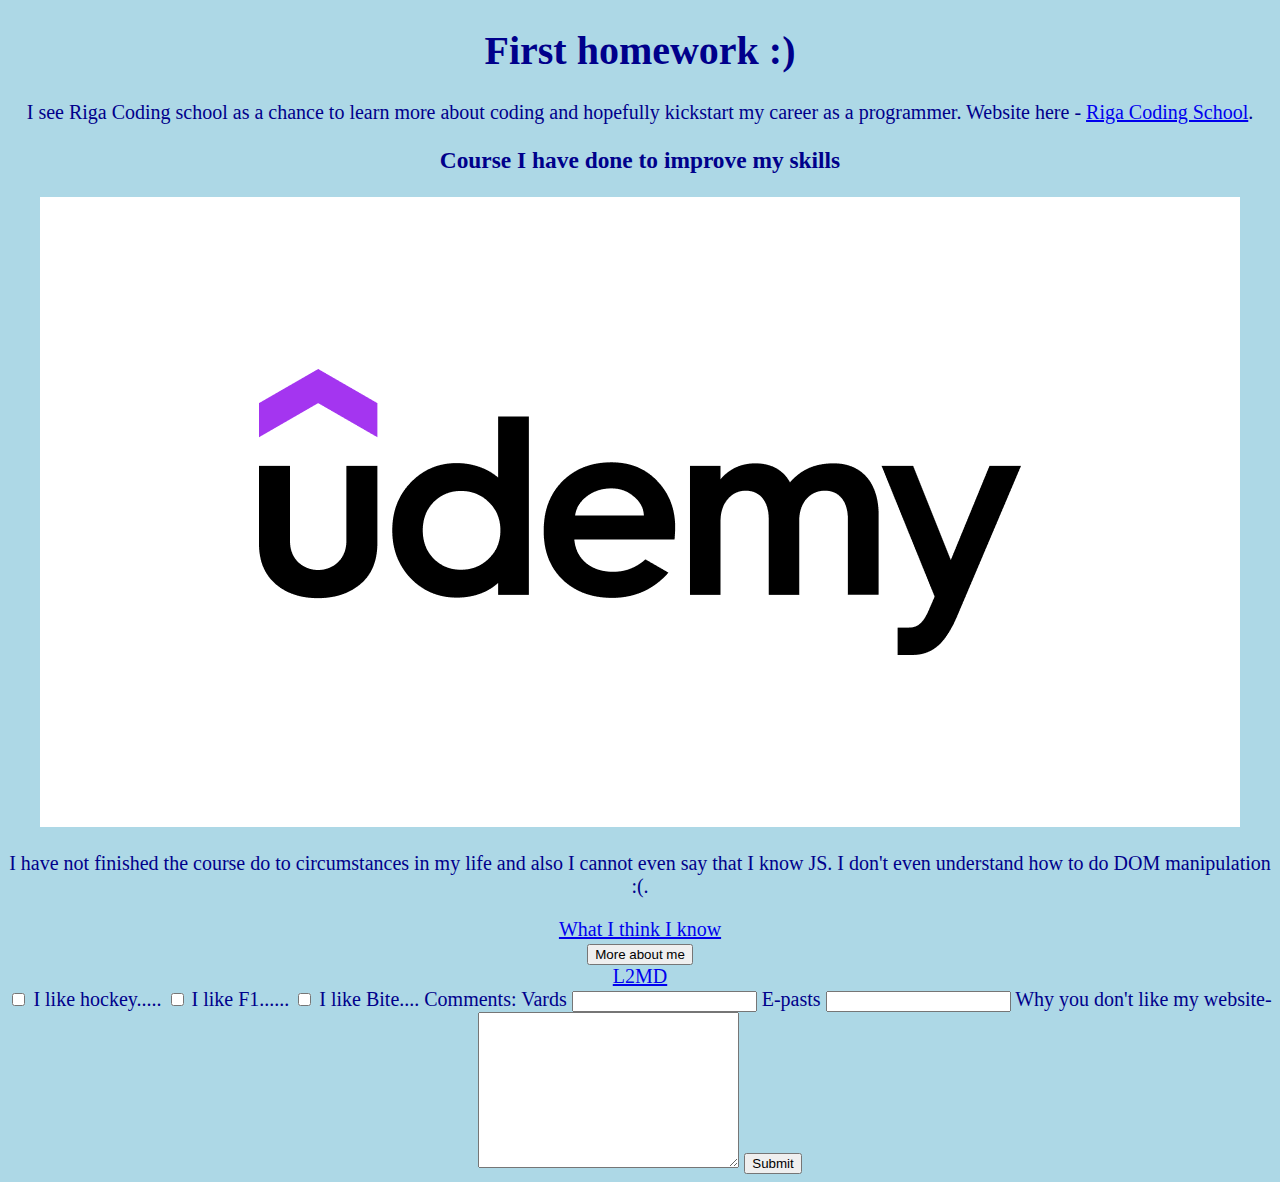
<file: index.html>
<!DOCTYPE html>
<html lang="en">
  <head>
    <meta charset="UTF-8" />
    <meta name="viewport" content="width=device-width, initial-scale=1.0" />
    <title>Document</title>
    <link rel="stylesheet" href="main.css" />
  </head>
  <body>
    <h1>First homework :)</h1>
    <div class="firstPage">
      <div class="coding" name="starter" id="start">
        <p id="p1">
          I see Riga Coding school as a chance to learn more about coding and
          hopefully kickstart my career as a programmer. Website here -
          <a
            href="https://rigacoding.lv/?gad_source=1&gclid=Cj0KCQjw0MexBhD3ARIsAEI3WHKiVastRrADkHCqehgVPW7GcHQUW1u8bjGvliO1Q5Y2wVWOrsaUhkQaAhZtEALw_wcB"
            >Riga Coding School</a
          >.
        </p>
      </div>
      <div class="udemy" id="courses" name="second">
        <h3>Course I have done to improve my skills</h3>
        <p id="courseInfo"></p>
        <a
          href="https://www.udemy.com/course/the-complete-javascript-course/?couponCode=ST2MT43024"
          ><img class="img" id="img1" src="./img/udemy.png" alt="picture1"
        /></a>
        <p>
          I have not finished the course do to circumstances in my life and also
          I cannot even say that I know JS. I don't even understand how to do
          DOM manipulation :(.
        </p>
      </div>
      <div class="contactPop">
        <nav>
          <a href="./contact.html">What I think I know</a>
          <form id="btn" action="./about.html">
            <input type="submit" value="More about me" />
          </form>
          <a href="./L2MD.html">L2MD</a>
        </nav>
      </div>
      <div class="last">
        <form action="https://www.w3schools.com/action_page.php" method="post">
          <input type="checkbox" name="hock" id="check1" />
          <label for="hock">I like hockey.....</label>
          <input type="checkbox" name="Formula" id="check2" />
          <label for="Formula">I like F1......</label>
          <input type="checkbox" name="Bitenieks" id="check3" />
          <label for="Bitenieks">I like Bite....</label>
          <label for="lab"> Comments:</label>
          <label for="name">Vards</label>
          <input type="text" name="name" />
          <label for="email">E-pasts</label>
          <input type="text" name="email" required />
          <label for="textarea">Why you don't like my website-</label>
          <textarea name="message" id="" cols="30" rows="10"></textarea>
          <input type="submit" />
        </form>
      </div>
    </div>
  </body>
</html>
</file>
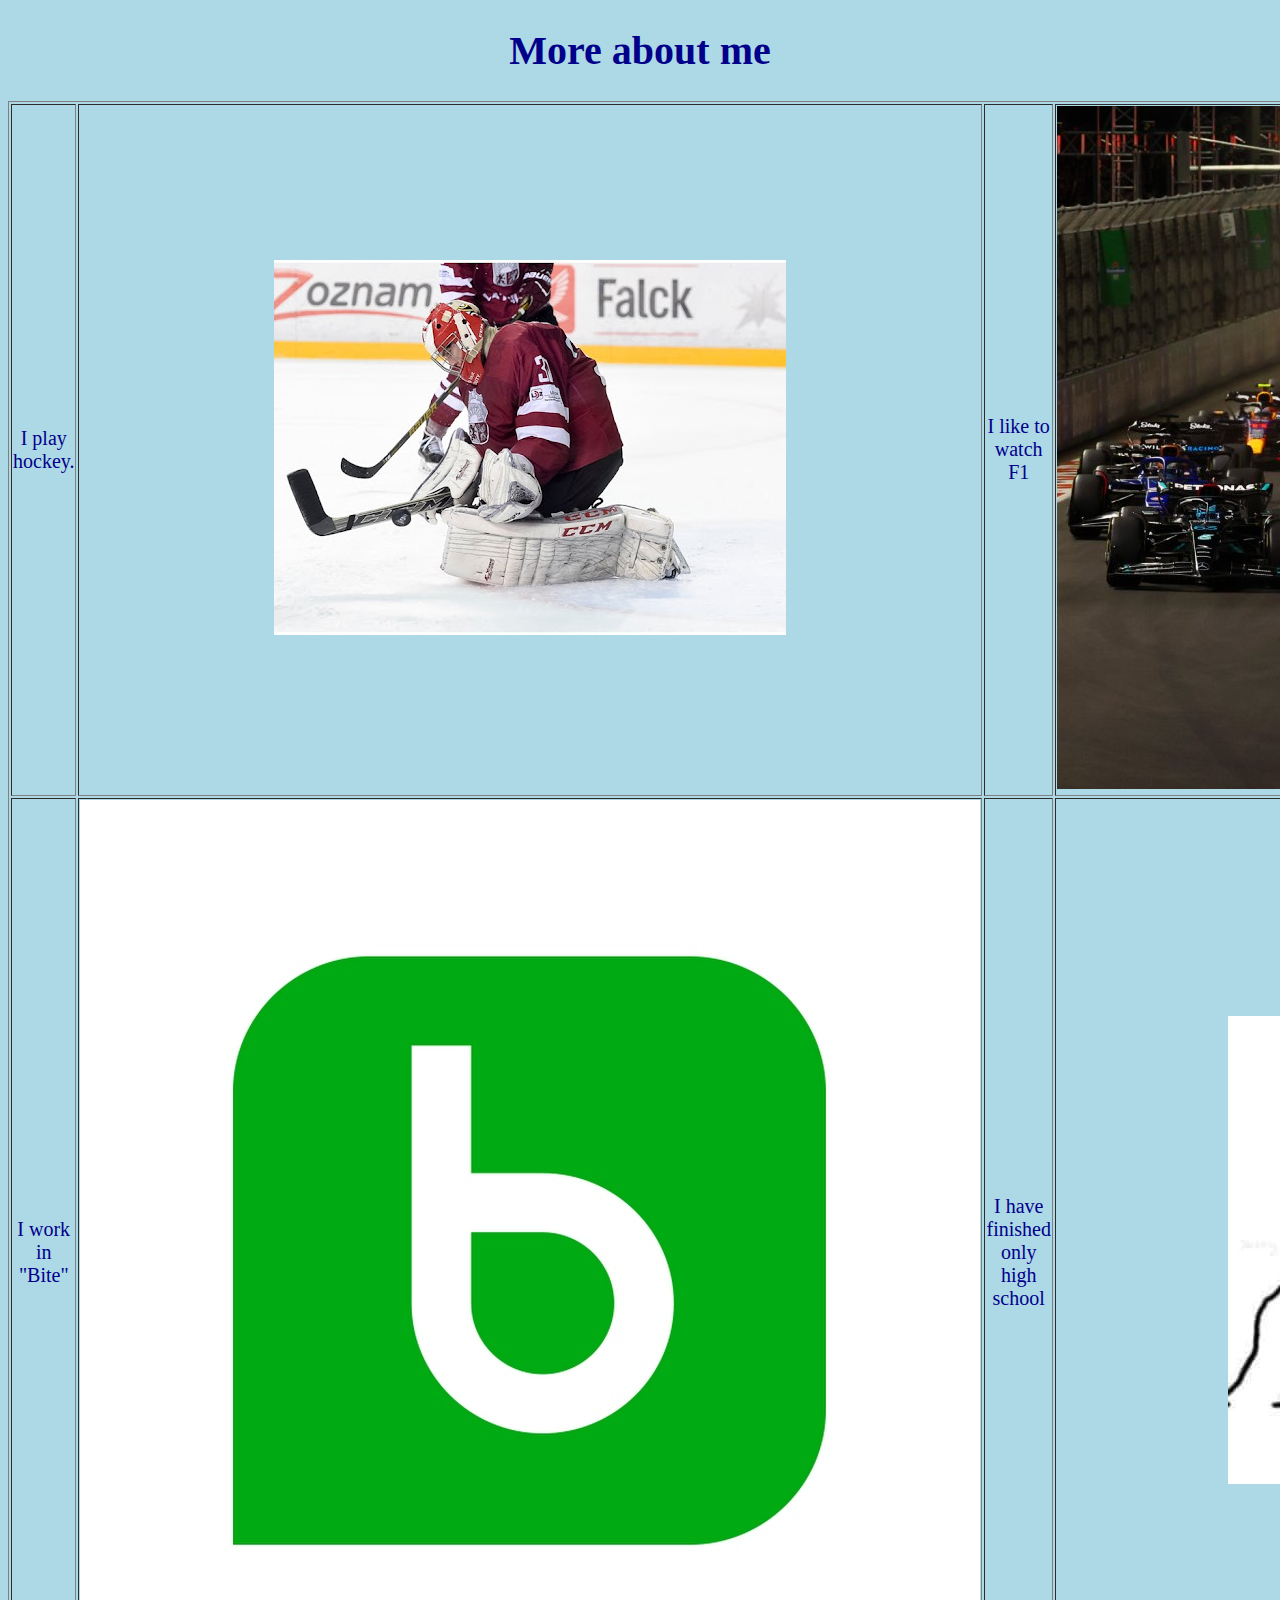
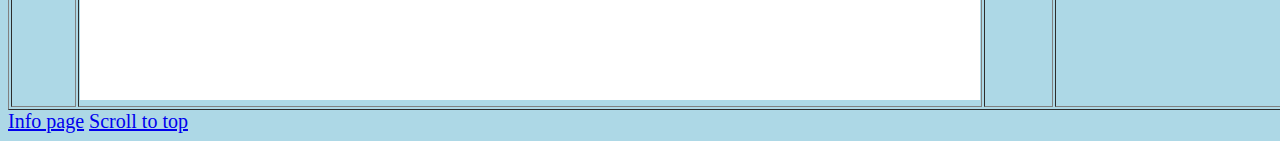
<file: about.html>
<!DOCTYPE html>
<html lang="en">
  <head>
    <meta charset="UTF-8" />
    <meta name="viewport" content="width=device-width, initial-scale=1.0" />
    <title>About</title>
    <link rel="stylesheet" href="main.css" />
  </head>
  <body>
    <div id="top"></div>
    <h1>More about me</h1>
    <div class="aboutMe">
      <table border="1">
        <tr>
          <td>I play hockey.</td>
          <td>
            <img id="hockey" src="./img/hockey.jpg" alt="hockey" />
          </td>
          <td>I like to watch F1</td>
          <td><img id="f1" src="./img/f1.jpg" alt="F1" /></td>
        </tr>
        <tr>
          <td>I work in "Bite"</td>
          <td>
            <img id="bite" src="./img/bite.jpg" alt="bite" />
          </td>
          <td>I have finished only high school</td>
          <td><img id="stupid" src="./img/stupid.png" alt="stupid" /></td>
        </tr>
      </table>
    </div>
    <a href="./index.html">Info page</a>
  </body>
  <a href="#top">Scroll to top</a>
</html>
</file>
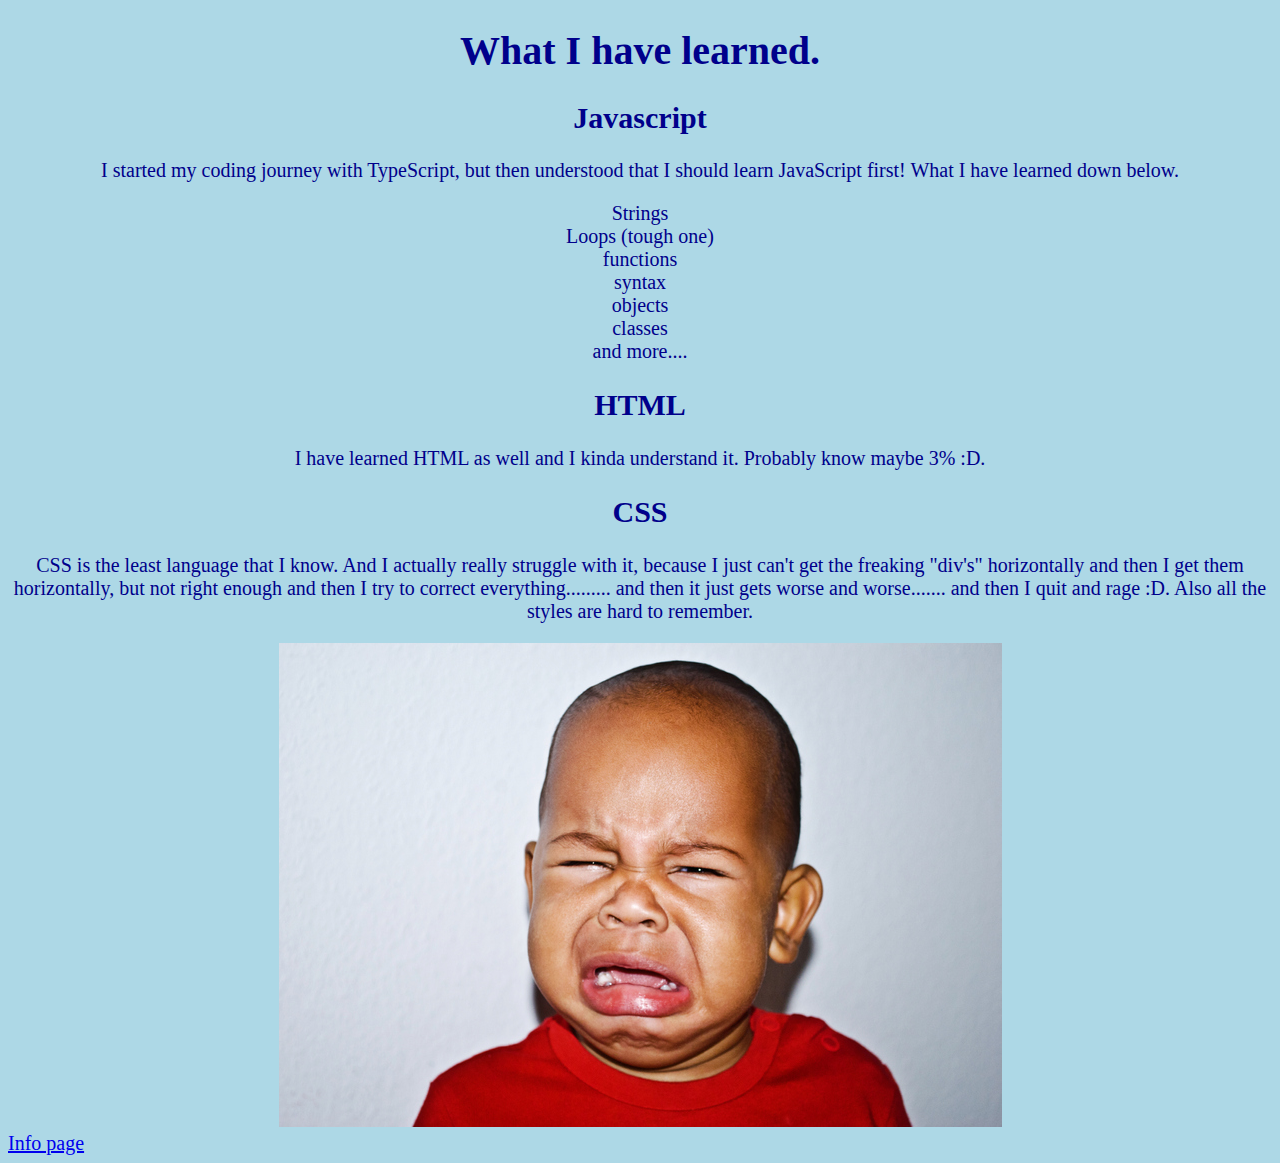
<file: contact.html>
<!DOCTYPE html>
<html lang="en">
  <head>
    <meta charset="UTF-8" />
    <meta name="viewport" content="width=device-width, initial-scale=1.0" />
    <title>Contact</title>
    <link rel="stylesheet" href="main.css" />
  </head>
  <body>
    <div class="main">
      <h1>What I have learned.</h1>
      <div class="Javascript">
        <h2>Javascript</h2>
        <p>
          I started my coding journey with TypeScript, but then understood that
          I should learn JavaScript first! What I have learned down below.
        </p>
        <tr>
          <td>
            <li>Strings</li>
            <li>Loops (tough one)</li>
            <li>functions</li>
            <li>syntax</li>
            <li>objects</li>
            <li>classes</li>
            <li>and more....</li>
          </td>
        </tr>
      </div>
      <div class="HTML">
        <h2>HTML</h2>
        I have learned HTML as well and I kinda understand it. Probably know
        maybe 3% :D.
      </div>
      <div class="CSS">
        <h2>CSS</h2>
        <p>
          CSS is the least language that I know. And I actually really struggle
          with it, because I just can't get the freaking "div's" horizontally
          and then I get them horizontally, but not right enough and then I try
          to correct everything......... and then it just gets worse and
          worse....... and then I quit and rage :D. Also all the styles are hard
          to remember.
        </p>
        <img
          class="img"
          id="img2"
          src="./img/iStock-1165528317.jpg"
          alt="picture2"
        />
      </div>
    </div>
    <a href="./index.html">Info page</a>
  </body>
</html>
</file>
<file: main.css>
body {
  background-color: lightblue;
  font-size: 20px;
  color: darkblue;
}

div {
  text-align: center;
}

h1 {
  text-align: center;
}
</file>
